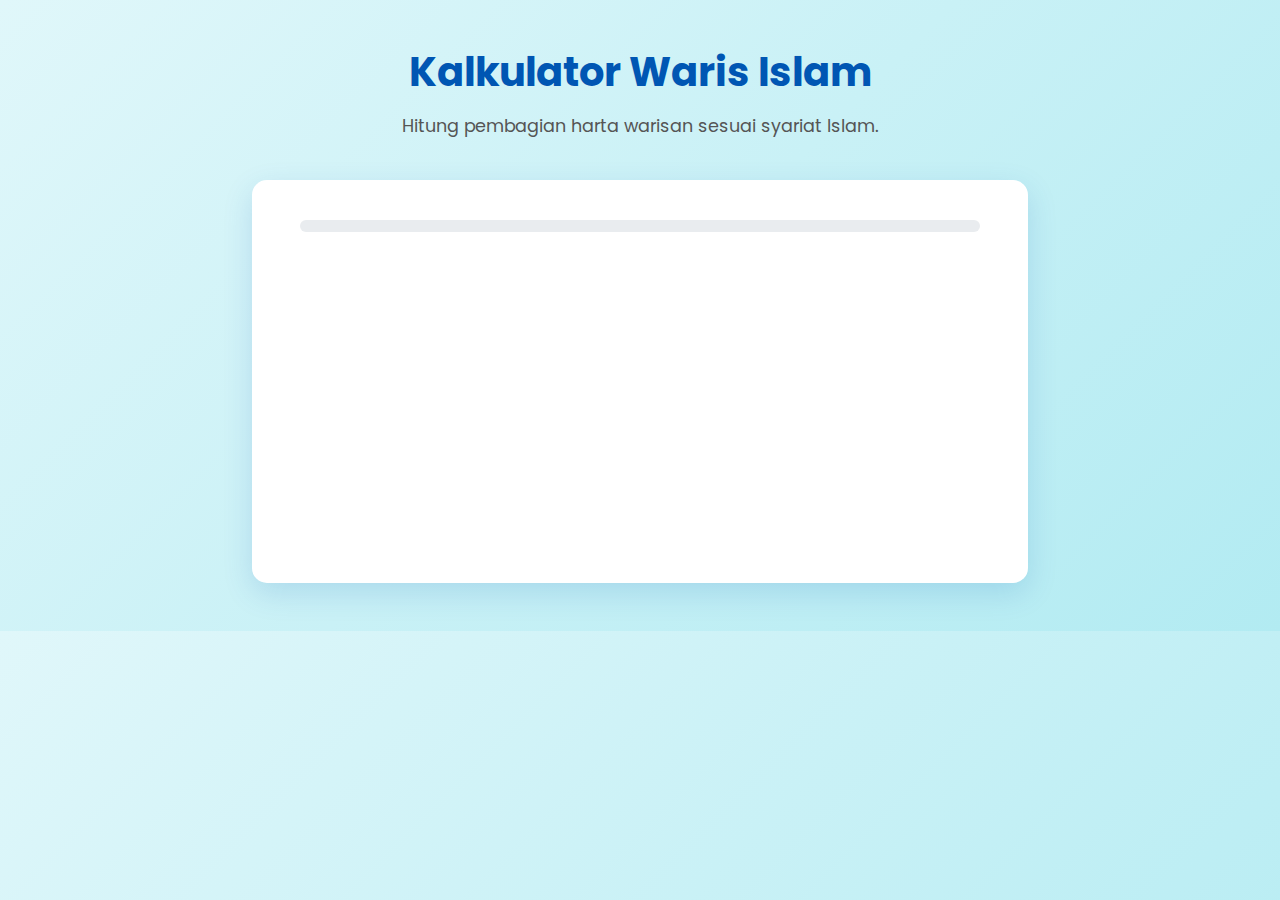
<file: waris.html>
<!DOCTYPE html>
<html lang="id">
    <head>
        <meta charset="UTF-8" />
        <meta name="viewport" content="width=device-width, initial-scale=1.0" />
        <title>Kalkulator Waris Islam</title>

        <link rel="apple-touch-icon" sizes="180x180" href="./img/apple-touch-icon.png" />
        <link rel="icon" type="image/png" sizes="32x32" href="./img/favicon-32x32.png" />
        <link rel="icon" type="image/png" sizes="16x16" href="./img/favicon-16x16.png" />
        <link
            href="https://cdn.jsdelivr.net/npm/bootstrap@5.3.3/dist/css/bootstrap.min.css"
            rel="stylesheet"
            integrity="sha384-QWTKZyjpPEjISv5WaRU9OFeRpok6YctnYmDr5pNlyT2bRjXh0JMhjY6hW+ALEwIH"
            crossorigin="anonymous"
        />

        <link rel="preconnect" href="https://fonts.googleapis.com" />
        <link rel="preconnect" href="https://fonts.gstatic.com" crossorigin />
        <link href="https://fonts.googleapis.com/css2?family=Poppins:wght@300;400;500;600;700&display=swap" rel="stylesheet" />

        <link
            rel="stylesheet"
            href="https://cdnjs.cloudflare.com/ajax/libs/font-awesome/6.5.1/css/all.min.css"
            integrity="sha512-DTOQO9RWCH3ppGqcWaEA1BIZOC6xxalwEsw9c2QQeAIftl+Vegovlnee1c9QX4TctnWMn13TZye+giMm8e2LwA=="
            crossorigin="anonymous"
            referrerpolicy="no-referrer"
        />

        <link rel="stylesheet" href="./stylesWaris.css" />
    </head>
    <body>
        <div class="container mt-4 mb-4 mt-md-5 mb-md-5">
            <h1 class="text-center main-title">Kalkulator Waris Islam</h1>
            <p class="text-center main-subtitle">Hitung pembagian harta warisan sesuai syariat Islam.</p>

            <div class="card">
                <div class="card-body">
                    <div
                        class="progress"
                        role="progressbar"
                        aria-label="Kemajuan Pengisian Form"
                        aria-valuenow="0"
                        aria-valuemin="0"
                        aria-valuemax="100"
                    >
                        <div class="progress-bar" data-progress-text="0%"></div>
                    </div>

                    <form id="formWarisWizard">
                        <div class="form-step active" id="step-1">
                            <h5 class="step-title">Keturunan: Anak Laki-laki</h5>
                            <div class="mb-3">
                                <label for="jumlahAnakLaki" class="form-label"><i class="fas fa-male"></i>Jumlah Anak Laki-laki</label
                                ><input
                                    type="number"
                                    class="form-control"
                                    id="jumlahAnakLaki"
                                    name="jumlahAnakLaki"
                                    value="0"
                                    min="0"
                                    required
                                /><small class="form-text text-muted">Isi 0 jika tidak ada.</small>
                            </div>
                            <div class="button-group">
                                <button type="button" class="btn btn-secondary" disabled><i class="fas fa-ban me-1"></i> Sebelumnya</button
                                ><button type="button" class="btn btn-primary next-btn">
                                    <i class="fas fa-arrow-right me-1"></i> Berikutnya
                                </button>
                            </div>
                        </div>

                        <div class="form-step" id="step-2">
                            <h5 class="step-title">Keturunan: Anak Perempuan</h5>
                            <div class="mb-3">
                                <label for="jumlahAnakPerempuan" class="form-label"
                                    ><i class="fas fa-female"></i>Jumlah Anak Perempuan</label
                                ><input
                                    type="number"
                                    class="form-control"
                                    id="jumlahAnakPerempuan"
                                    name="jumlahAnakPerempuan"
                                    value="0"
                                    min="0"
                                    required
                                /><small class="form-text text-muted">Isi 0 jika tidak ada.</small>
                            </div>
                            <div class="button-group">
                                <button type="button" class="btn btn-secondary prev-btn">
                                    <i class="fas fa-arrow-left me-1"></i> Sebelumnya</button
                                ><button type="button" class="btn btn-primary next-btn">
                                    <i class="fas fa-arrow-right me-1"></i> Berikutnya
                                </button>
                            </div>
                        </div>

                        <div class="form-step" id="step-3">
                            <h5 class="step-title">Keturunan: Cucu (dari Anak Laki-laki)</h5>
                            <div class="mb-3 conditional-group" id="cucuLakiGroup">
                                <label for="jumlahCucuLaki" class="form-label"><i class="fas fa-child"></i>Jumlah Cucu Laki-laki</label
                                ><input
                                    type="number"
                                    class="form-control"
                                    id="jumlahCucuLaki"
                                    name="jumlahCucuLaki"
                                    value="0"
                                    min="0"
                                /><small class="form-text text-info">Hanya relevan jika tidak ada Anak Laki-laki.</small>
                            </div>
                            <div class="mb-3 conditional-group" id="cucuPerempuanGroup">
                                <label for="jumlahCucuPerempuan" class="form-label"
                                    ><i class="fas fa-child" style="color: #e83e8c"></i>Jumlah Cucu Perempuan</label
                                ><input
                                    type="number"
                                    class="form-control"
                                    id="jumlahCucuPerempuan"
                                    name="jumlahCucuPerempuan"
                                    value="0"
                                    min="0"
                                /><small class="form-text text-info">Hanya relevan jika tidak ada Anak Laki-laki.</small>
                            </div>
                            <div class="button-group">
                                <button type="button" class="btn btn-secondary prev-btn">
                                    <i class="fas fa-arrow-left me-1"></i> Sebelumnya</button
                                ><button type="button" class="btn btn-primary next-btn">
                                    <i class="fas fa-arrow-right me-1"></i> Berikutnya
                                </button>
                            </div>
                        </div>
                        <div class="form-step" id="step-4">
                            <h5 class="step-title">Garis Ayah: Ayah & Kakek</h5>
                            <div class="mb-3">
                                <label for="adaBapak" class="form-label"><i class="fas fa-user-tie"></i>Apakah Ayah Masih Hidup?</label
                                ><select class="form-select" id="adaBapak" name="adaBapak" required>
                                    <option value="tidak" selected>Tidak</option>
                                    <option value="ya">Ya</option>
                                </select>
                            </div>
                            <div class="mb-3 conditional-group" id="kakekGroup">
                                <label for="adaKakek" class="form-label"
                                    ><i class="fas fa-user-clock"></i>Apakah Kakek (dari Ayah) Masih Hidup?</label
                                ><select class="form-select" id="adaKakek" name="adaKakek">
                                    <option value="tidak" selected>Tidak</option>
                                    <option value="ya">Ya</option></select
                                ><small class="form-text text-info">Hanya relevan jika Ayah tidak ada.</small>
                            </div>
                            <div class="button-group">
                                <button type="button" class="btn btn-secondary prev-btn">
                                    <i class="fas fa-arrow-left me-1"></i> Sebelumnya</button
                                ><button type="button" class="btn btn-primary next-btn">
                                    <i class="fas fa-arrow-right me-1"></i> Berikutnya
                                </button>
                            </div>
                        </div>
                        <div class="form-step" id="step-5">
                            <h5 class="step-title">Garis Ibu: Ibu & Nenek</h5>
                            <div class="mb-3">
                                <label for="adaIbu" class="form-label"
                                    ><i class="fas fa-female" style="color: #e83e8c"></i>Apakah Ibu Masih Hidup?</label
                                ><select class="form-select" id="adaIbu" name="adaIbu" required>
                                    <option value="tidak" selected>Tidak</option>
                                    <option value="ya">Ya</option>
                                </select>
                            </div>
                            <div class="mb-3 conditional-group" id="nenekIbuGroup">
                                <label for="adaNenekIbu" class="form-label"
                                    ><i class="fas fa-user-clock" style="color: #e83e8c"></i>Apakah Nenek (dari Ibu) Masih Hidup?</label
                                ><select class="form-select" id="adaNenekIbu" name="adaNenekIbu">
                                    <option value="tidak" selected>Tidak</option>
                                    <option value="ya">Ya</option></select
                                ><small class="form-text text-info">Hanya relevan jika Ibu tidak ada.</small>
                            </div>
                            <div class="mb-3 conditional-group" id="nenekAyahGroup">
                                <label for="adaNenekAyah" class="form-label"
                                    ><i class="fas fa-user-clock"></i>Apakah Nenek (dari Ayah) Masih Hidup?</label
                                ><select class="form-select" id="adaNenekAyah" name="adaNenekAyah">
                                    <option value="tidak" selected>Tidak</option>
                                    <option value="ya">Ya</option></select
                                ><small class="form-text text-info">Hanya relevan jika Ibu tidak ada.</small>
                            </div>
                            <div class="button-group">
                                <button type="button" class="btn btn-secondary prev-btn">
                                    <i class="fas fa-arrow-left me-1"></i> Sebelumnya</button
                                ><button type="button" class="btn btn-primary next-btn">
                                    <i class="fas fa-arrow-right me-1"></i> Berikutnya
                                </button>
                            </div>
                        </div>
                        <div class="form-step" id="step-6">
                            <h5 class="step-title">Pasangan (Suami/Istri)</h5>
                            <div class="mb-3">
                                <label for="jenisPasangan" class="form-label"><i class="fas fa-heart"></i>Apakah Ada Pasangan?</label
                                ><select class="form-select" id="jenisPasangan" name="jenisPasangan" required>
                                    <option value="tidak" selected>Tidak Ada Pasangan</option>
                                    <option value="suami">Suami</option>
                                    <option value="istri">Istri</option>
                                </select>
                            </div>
                            <div class="mb-3 conditional-group" id="jumlahIstriGroup">
                                <label for="jumlahIstri" class="form-label"><i class="fas fa-users"></i>Jumlah Istri</label
                                ><select class="form-select" id="jumlahIstri" name="jumlahIstri">
                                    <option value="1">1</option>
                                    <option value="2">2</option>
                                    <option value="3">3</option>
                                    <option value="4">4</option></select
                                ><small class="form-text text-info">Hanya relevan jika memilih Istri.</small>
                            </div>
                            <div class="button-group">
                                <button type="button" class="btn btn-secondary prev-btn">
                                    <i class="fas fa-arrow-left me-1"></i> Sebelumnya</button
                                ><button type="button" class="btn btn-primary next-btn">
                                    <i class="fas fa-arrow-right me-1"></i> Berikutnya
                                </button>
                            </div>
                        </div>
                        <div class="form-step" id="step-7">
                            <h5 class="step-title">Saudara Sekandung</h5>
                            <div class="mb-3 conditional-group" id="saudaraKandungLakiGroup">
                                <label for="jumlahSaudaraLakiKandung" class="form-label"
                                    ><i class="fas fa-user-friends"></i>Jumlah Saudara Laki-laki Sekandung</label
                                ><input
                                    type="number"
                                    class="form-control"
                                    id="jumlahSaudaraLakiKandung"
                                    name="jumlahSaudaraLakiKandung"
                                    value="0"
                                    min="0"
                                /><small class="form-text text-info"
                                    >Hanya relevan jika tidak ada keturunan laki-laki & garis ayah laki-laki.</small
                                >
                            </div>
                            <div class="mb-3 conditional-group" id="saudaraKandungPerempuanGroup">
                                <label for="jumlahSaudaraPerempuanKandung" class="form-label"
                                    ><i class="fas fa-user-friends" style="color: #e83e8c"></i>Jumlah Saudari Perempuan Sekandung</label
                                ><input
                                    type="number"
                                    class="form-control"
                                    id="jumlahSaudaraPerempuanKandung"
                                    name="jumlahSaudaraPerempuanKandung"
                                    value="0"
                                    min="0"
                                /><small class="form-text text-info"
                                    >Hanya relevan jika tidak ada keturunan laki-laki & garis ayah laki-laki.</small
                                >
                            </div>
                            <div class="button-group">
                                <button type="button" class="btn btn-secondary prev-btn">
                                    <i class="fas fa-arrow-left me-1"></i> Sebelumnya</button
                                ><button type="button" class="btn btn-primary next-btn">
                                    <i class="fas fa-arrow-right me-1"></i> Berikutnya
                                </button>
                            </div>
                        </div>
                        <div class="form-step" id="step-8">
                            <h5 class="step-title">Saudara Sebapak</h5>
                            <div class="mb-3 conditional-group" id="saudaraBapakLakiGroup">
                                <label for="jumlahSaudaraLakiBapak" class="form-label"
                                    ><i class="fas fa-user-tag"></i>Jumlah Saudara Laki-laki Sebapak</label
                                ><input
                                    type="number"
                                    class="form-control"
                                    id="jumlahSaudaraLakiBapak"
                                    name="jumlahSaudaraLakiBapak"
                                    value="0"
                                    min="0"
                                /><small class="form-text text-info">Hanya relevan jika tidak ada penghalang & Sdr Laki Kandung.</small>
                            </div>
                            <div class="mb-3 conditional-group" id="saudaraBapakPerempuanGroup">
                                <label for="jumlahSaudaraPerempuanBapak" class="form-label"
                                    ><i class="fas fa-user-tag" style="color: #e83e8c"></i>Jumlah Saudari Perempuan Sebapak</label
                                ><input
                                    type="number"
                                    class="form-control"
                                    id="jumlahSaudaraPerempuanBapak"
                                    name="jumlahSaudaraPerempuanBapak"
                                    value="0"
                                    min="0"
                                /><small class="form-text text-info"
                                    >Hanya relevan jika tdk terhalang & tdk ada Sdr Lk Kandung (atau tdk ada Sdr Lk Sebapak jk ada Sdr Pr
                                    Kandung).</small
                                >
                            </div>
                            <div class="button-group">
                                <button type="button" class="btn btn-secondary prev-btn">
                                    <i class="fas fa-arrow-left me-1"></i> Sebelumnya</button
                                ><button type="button" class="btn btn-primary next-btn">
                                    <i class="fas fa-arrow-right me-1"></i> Berikutnya
                                </button>
                            </div>
                        </div>
                        <div class="form-step" id="step-9">
                            <h5 class="step-title">Saudara Seibu</h5>
                            <div class="mb-3 conditional-group" id="saudaraIbuLakiGroup">
                                <label for="jumlahSaudaraLakiIbu" class="form-label"
                                    ><i class="fas fa-users"></i>Jumlah Saudara Laki-laki Seibu</label
                                ><input
                                    type="number"
                                    class="form-control"
                                    id="jumlahSaudaraLakiIbu"
                                    name="jumlahSaudaraLakiIbu"
                                    value="0"
                                    min="0"
                                /><small class="form-text text-info">Hanya relevan jika tidak ada keturunan & garis ayah laki-laki.</small>
                            </div>
                            <div class="mb-3 conditional-group" id="saudaraIbuPerempuanGroup">
                                <label for="jumlahSaudaraPerempuanIbu" class="form-label"
                                    ><i class="fas fa-users" style="color: #e83e8c"></i>Jumlah Saudari Perempuan Seibu</label
                                ><input
                                    type="number"
                                    class="form-control"
                                    id="jumlahSaudaraPerempuanIbu"
                                    name="jumlahSaudaraPerempuanIbu"
                                    value="0"
                                    min="0"
                                /><small class="form-text text-info">Hanya relevan jika tidak ada keturunan & garis ayah laki-laki.</small>
                            </div>
                            <div class="button-group">
                                <button type="button" class="btn btn-secondary prev-btn">
                                    <i class="fas fa-arrow-left me-1"></i> Sebelumnya</button
                                ><button type="button" class="btn btn-primary next-btn">
                                    <i class="fas fa-arrow-right me-1"></i> Berikutnya
                                </button>
                            </div>
                        </div>
                        <div class="form-step" id="step-10">
                            <h5 class="step-title">Keponakan Laki-laki</h5>
                            <div class="mb-3 conditional-group" id="keponakanKandungGroup">
                                <label for="jumlahKeponakanLakiKandung" class="form-label"
                                    ><i class="fas fa-sitemap"></i>Anak Laki dari Sdr Laki Sekandung</label
                                ><input
                                    type="number"
                                    class="form-control"
                                    id="jumlahKeponakanLakiKandung"
                                    name="jumlahKeponakanLakiKandung"
                                    value="0"
                                    min="0"
                                /><small class="form-text text-info">Hanya relevan jika tidak ada penghalang & Sdr Laki Sebapak.</small>
                            </div>
                            <div class="mb-3 conditional-group" id="keponakanBapakGroup">
                                <label for="jumlahKeponakanLakiBapak" class="form-label"
                                    ><i class="fas fa-sitemap"></i>Anak Laki dari Sdr Laki Sebapak</label
                                ><input
                                    type="number"
                                    class="form-control"
                                    id="jumlahKeponakanLakiBapak"
                                    name="jumlahKeponakanLakiBapak"
                                    value="0"
                                    min="0"
                                /><small class="form-text text-info"
                                    >Hanya relevan jika tidak ada penghalang & Anak Laki Sdr Laki Kandung.</small
                                >
                            </div>
                            <div class="button-group">
                                <button type="button" class="btn btn-secondary prev-btn">
                                    <i class="fas fa-arrow-left me-1"></i> Sebelumnya</button
                                ><button type="button" class="btn btn-primary next-btn">
                                    <i class="fas fa-arrow-right me-1"></i> Berikutnya
                                </button>
                            </div>
                        </div>
                        <div class="form-step" id="step-11">
                            <h5 class="step-title">Paman (dari Ayah)</h5>
                            <div class="mb-3 conditional-group" id="pamanKandungGroup">
                                <label for="jumlahPamanKandung" class="form-label"
                                    ><i class="fas fa-user-tie"></i>Paman Sekandung (Sdr Laki Ayah yg Sekandung dgn Kakek)</label
                                ><input
                                    type="number"
                                    class="form-control"
                                    id="jumlahPamanKandung"
                                    name="jumlahPamanKandung"
                                    value="0"
                                    min="0"
                                /><small class="form-text text-info">Hanya relevan jika tidak ada penghalang & Keponakan.</small>
                            </div>
                            <div class="mb-3 conditional-group" id="pamanBapakGroup">
                                <label for="jumlahPamanBapak" class="form-label"
                                    ><i class="fas fa-user-tie"></i>Paman Sebapak (Sdr Laki Ayah yg Sebapak dgn Kakek)</label
                                ><input
                                    type="number"
                                    class="form-control"
                                    id="jumlahPamanBapak"
                                    name="jumlahPamanBapak"
                                    value="0"
                                    min="0"
                                /><small class="form-text text-info">Hanya relevan jika tidak ada penghalang & Paman Kandung.</small>
                            </div>
                            <div class="button-group">
                                <button type="button" class="btn btn-secondary prev-btn">
                                    <i class="fas fa-arrow-left me-1"></i> Sebelumnya</button
                                ><button type="button" class="btn btn-primary next-btn">
                                    <i class="fas fa-arrow-right me-1"></i> Berikutnya
                                </button>
                            </div>
                        </div>
                        <div class="form-step" id="step-12">
                            <h5 class="step-title">Sepupu Laki-laki (dari Paman)</h5>
                            <div class="mb-3 conditional-group" id="sepupuKandungGroup">
                                <label for="jumlahSepupuLakiKandung" class="form-label"
                                    ><i class="fas fa-code-branch"></i>Anak Laki dari Paman Sekandung</label
                                ><input
                                    type="number"
                                    class="form-control"
                                    id="jumlahSepupuLakiKandung"
                                    name="jumlahSepupuLakiKandung"
                                    value="0"
                                    min="0"
                                /><small class="form-text text-info">Hanya relevan jika tidak ada penghalang & Paman Sebapak.</small>
                            </div>
                            <div class="mb-3 conditional-group" id="sepupuBapakGroup">
                                <label for="jumlahSepupuLakiBapak" class="form-label"
                                    ><i class="fas fa-code-branch"></i>Anak Laki dari Paman Sebapak</label
                                ><input
                                    type="number"
                                    class="form-control"
                                    id="jumlahSepupuLakiBapak"
                                    name="jumlahSepupuLakiBapak"
                                    value="0"
                                    min="0"
                                /><small class="form-text text-info"
                                    >Hanya relevan jika tidak ada penghalang & Anak Laki Paman Kandung.</small
                                >
                            </div>
                            <div class="button-group">
                                <button type="button" class="btn btn-secondary prev-btn">
                                    <i class="fas fa-arrow-left me-1"></i> Sebelumnya</button
                                ><button type="button" class="btn btn-primary next-btn">
                                    <i class="fas fa-arrow-right me-1"></i> Berikutnya
                                </button>
                            </div>
                        </div>

                        <div class="form-step" id="step-13">
                            <h5 class="step-title">Harta & Kewajiban</h5>
                            <div class="mb-3 icon-input">
                                <label for="totalHarta" class="form-label"><i class="fas fa-coins"></i>Jumlah Total Harta (Tirkah)</label>
                                <div class="input-group">
                                    <span class="input-group-text">Rp</span
                                    ><input
                                        type="number"
                                        class="form-control"
                                        id="totalHarta"
                                        name="totalHarta"
                                        placeholder="Contoh: 500000000"
                                        min="1"
                                        required
                                    />
                                </div>
                                <small class="form-text text-muted">Harta kotor sebelum dikurangi kewajiban.</small>
                            </div>
                            <div class="mb-3 icon-input">
                                <label for="biayaPengurusan" class="form-label"
                                    ><i class="fas fa-procedures"></i>Biaya Pengurusan Jenazah</label
                                >
                                <div class="input-group">
                                    <span class="input-group-text">Rp</span
                                    ><input
                                        type="number"
                                        class="form-control"
                                        id="biayaPengurusan"
                                        name="biayaPengurusan"
                                        value="0"
                                        min="0"
                                        required
                                    />
                                </div>
                            </div>
                            <div class="mb-3 icon-input">
                                <label for="totalHutang" class="form-label"
                                    ><i class="fas fa-file-invoice-dollar"></i>Total Hutang Pewaris</label
                                >
                                <div class="input-group">
                                    <span class="input-group-text">Rp</span
                                    ><input
                                        type="number"
                                        class="form-control"
                                        id="totalHutang"
                                        name="totalHutang"
                                        value="0"
                                        min="0"
                                        required
                                    />
                                </div>
                            </div>

                            <div class="mb-3 icon-input">
                                <label for="wasiat" class="form-label"><i class="fas fa-scroll"></i>Wasiat (Maks. 1/3 Harta Bersih)</label>
                                <div class="input-group">
                                    <span class="input-group-text">Rp</span
                                    ><input type="number" class="form-control" id="wasiat" name="wasiat" value="0" min="0" required />
                                </div>
                            </div>
                            <div class="alert alert-warning small">
                                <i class="fas fa-exclamation-triangle me-2"></i><strong>Catatan:</strong> Form ini belum mencakup kasus
                                waris yang sangat kompleks.
                            </div>
                            <div class="button-group">
                                <button type="button" class="btn btn-secondary prev-btn">
                                    <i class="fas fa-arrow-left me-1"></i> Sebelumnya</button
                                ><button type="submit" class="btn btn-success">
                                    <i class="fas fa-calculator me-1"></i> Hitung Warisan
                                </button>
                            </div>
                            <div id="hasilKalkulasi" class="mt-4">
                                <h4 class="text-center">Ringkasan Data & Hasil</h4>
                                <hr />
                                <pre id="detailPembagian">
Hasil perhitungan akan muncul di sini setelah menekan tombol "Hitung Warisan".</pre
                                >
                                <p class="text-center text-danger mt-3 small">
                                    <strong>Penting:</strong> Hasil perhitungan ini adalah simulasi berdasarkan pemahaman umum Faraid.
                                    Sangat disarankan untuk berkonsultasi dengan ahli waris/ulama Faraid untuk kasus nyata.
                                </p>
                            </div>
                        </div>
                    </form>
                </div>
            </div>
        </div>
        <script
            src="https://cdn.jsdelivr.net/npm/bootstrap@5.3.3/dist/js/bootstrap.bundle.min.js"
            integrity="sha384-YvpcrYf0tY3lHB60NNkmXc5s9fDVZLESaAA55NDzOxhy9GkcIdslK1eN7N6jIeHz"
            crossorigin="anonymous"
        ></script>

        <script src="./scriptWaris.js"></script>
    </body>
</html>
</file>
<file: stylesWaris.css>
/* --- Variabel Warna & Font --- */
:root {
    --primary-color: #007bff;
    --secondary-color: #6c757d;
    --success-color: #198754;
    --light-bg: #f8f9fa;
    --dark-text: #212529;
    --light-text: #f8f9fa;
    --card-bg: #ffffff;
    --border-color: #dee2e6;
    --accent-color: #ffc107;
    --font-main: "Poppins", sans-serif;
    --font-title: "Poppins", sans-serif;
}
/* --- Style Dasar & Animasi (Sama seperti sebelumnya) --- */
body {
    font-family: var(--font-main);
    background: linear-gradient(135deg, #e0f7fa 0%, #b2ebf2 100%);
    color: var(--dark-text);
    line-height: 1.6;
}
.container {
    max-width: 800px;
} /* Lebar maksimal di layar besar */
.main-title {
    font-family: var(--font-title);
    font-weight: 700;
    color: #0056b3;
    margin-bottom: 1rem;
}
.main-subtitle {
    color: #555;
    margin-bottom: 2.5rem;
    font-size: 1.1rem;
}
.card {
    background-color: var(--card-bg);
    border: none;
    border-radius: 15px;
    box-shadow: 0 10px 30px rgba(0, 86, 179, 0.15);
    overflow: hidden;
}
.card-body {
    padding: 2.5rem 3rem;
    position: relative;
}
.progress {
    height: 12px;
    border-radius: 6px;
    background-color: #e9ecef;
    margin-bottom: 2.5rem;
    overflow: visible;
}
.progress-bar {
    background: linear-gradient(90deg, var(--primary-color) 0%, #0dcaf0 100%);
    border-radius: 6px;
    transition: width 0.6s cubic-bezier(0.68, -0.55, 0.27, 1.55);
    position: relative;
}
.progress-bar::after {
    content: attr(data-progress-text);
    position: absolute;
    right: 5px;
    top: -20px;
    font-size: 0.8em;
    color: var(--primary-color);
    font-weight: 600;
}
.form-step {
    display: none;
    opacity: 0;
    animation: fadeIn 0.6s forwards;
}
.form-step.active {
    display: block;
}
.form-step.exiting {
    animation: fadeOut 0.4s forwards;
}
@keyframes fadeIn {
    from {
        transform: translateY(20px);
        opacity: 0;
    }
    to {
        transform: translateY(0);
        opacity: 1;
    }
}
@keyframes fadeOut {
    from {
        opacity: 1;
    }
    to {
        opacity: 0;
        transform: translateY(-10px);
    }
}
.conditional-group {
    display: none;
    overflow: hidden;
    max-height: 0;
    opacity: 0;
    margin-top: 1.5rem;
    padding-top: 1.5rem;
    border-top: 1px dashed var(--border-color);
    transition: max-height 0.5s ease-in-out, opacity 0.4s ease-in-out, margin-top 0.5s ease-in-out, padding-top 0.5s ease-in-out;
}
.conditional-group.visible {
    display: block;
    max-height: 1000px;
    opacity: 1;
}
.step-title {
    font-weight: 600;
    color: var(--primary-color);
    margin-bottom: 1.8rem;
    padding-bottom: 0.5rem;
    border-bottom: 2px solid var(--primary-color);
    display: inline-block;
}
.form-label {
    font-weight: 500;
    color: #333;
    margin-bottom: 0.75rem;
    display: flex;
    align-items: center;
}
.form-label i {
    margin-right: 8px;
    color: var(--primary-color);
    width: 18px;
    text-align: center;
}
.form-control,
.form-select {
    border-radius: 8px;
    border: 1px solid var(--border-color);
    padding: 0.75rem 1rem;
    transition: border-color 0.3s ease, box-shadow 0.3s ease;
    background-color: #fdfdfd;
    width: 100%; /* Pastikan lebar penuh */
}
.form-control:focus,
.form-select:focus {
    border-color: var(--primary-color);
    box-shadow: 0 0 0 0.25rem rgba(0, 123, 255, 0.2);
    background-color: #fff;
}
.input-group .form-control {
    /* Fix agar input di input-group tidak aneh */
    z-index: 0;
}
.input-group-text {
    border-radius: 8px 0 0 8px;
    background-color: #e9ecef;
    border: 1px solid var(--border-color);
    border-right: none;
}
.form-control.is-invalid,
.form-select.is-invalid {
    border-color: #dc3545;
}
.form-control.is-invalid:focus,
.form-select.is-invalid:focus {
    box-shadow: 0 0 0 0.25rem rgba(220, 53, 69, 0.25);
}
small.form-text {
    margin-top: 0.5rem;
    font-size: 0.9em;
    display: block; /* Pastikan jadi block */
}
small.text-info {
    color: #0d6efd !important;
}
.button-group {
    display: flex;
    justify-content: space-between;
    margin-top: 2.5rem;
    flex-wrap: wrap; /* Izinkan wrap jika perlu */
    gap: 0.5rem; /* Sedikit jarak jika wrap */
}
.btn {
    padding: 0.8rem 1.5rem;
    border-radius: 25px;
    font-weight: 600;
    transition: all 0.3s ease;
    letter-spacing: 0.5px;
    box-shadow: 0 4px 10px rgba(0, 0, 0, 0.1);
    border: none;
}
.btn-primary {
    background-color: var(--primary-color);
    color: var(--light-text);
}
.btn-primary:hover {
    background-color: #0056b3;
    transform: translateY(-2px);
    box-shadow: 0 6px 12px rgba(0, 86, 179, 0.2);
}
.btn-secondary {
    background-color: var(--secondary-color);
    color: var(--light-text);
}
.btn-secondary:hover {
    background-color: #5a6268;
    transform: translateY(-2px);
    box-shadow: 0 6px 12px rgba(0, 0, 0, 0.15);
}
.btn-secondary:disabled {
    background-color: #adb5bd;
    box-shadow: none;
    transform: none;
    cursor: not-allowed;
}
.btn-success {
    background-color: var(--success-color);
    color: var(--light-text);
}
.btn-success:hover {
    background-color: #157347;
    transform: translateY(-2px);
    box-shadow: 0 6px 12px rgba(25, 135, 84, 0.2);
}
#hasilKalkulasi {
    background: linear-gradient(135deg, #ffffff 0%, #f1f8ff 100%);
    border: 1px solid #cce5ff;
    border-radius: 10px;
    box-shadow: 0 5px 15px rgba(0, 123, 255, 0.1);
    margin-top: 3rem;
    padding: 2rem;
    display: none;
}
#hasilKalkulasi h4 {
    color: var(--primary-color);
    font-weight: 600;
    text-align: center;
    margin-bottom: 1.5rem;
}
#hasilKalkulasi pre {
    background-color: rgba(233, 236, 239, 0.5);
    border: 1px solid #e0e0e0;
    border-radius: 8px;
    padding: 1.5rem;
    font-size: 0.95em;
    line-height: 1.7;
    color: #333;
    white-space: pre-wrap;
    word-wrap: break-word;
}
#hasilKalkulasi .alert-warning {
    background-color: #fff3cd;
    border-color: #ffeeba;
    color: #664d03;
    margin-top: 1.5rem;
}
#hasilKalkulasi .small {
    font-size: 0.9em;
}
.icon-input i {
    color: var(--secondary-color);
}

/* --- Penyesuaian RESPONSIVE --- */
@media (max-width: 767.98px) {
    /* Target tablet dan di bawahnya (di bawah 'md' Bootstrap) */
    .card-body {
        padding: 2rem 1.5rem; /* Kurangi padding horizontal */
    }
    .main-title {
        font-size: 2rem; /* Sedikit lebih kecil */
    }
    .main-subtitle {
        font-size: 1.05rem;
    }
}

@media (max-width: 575.98px) {
    /* Target handphone (di bawah 'sm' Bootstrap) */
    .card-body {
        padding: 1.5rem 1rem; /* Kurangi padding lebih lanjut */
    }
    .main-title {
        font-size: 1.7rem; /* Lebih kecil lagi */
        margin-bottom: 0.8rem;
    }
    .main-subtitle {
        font-size: 0.95rem;
        margin-bottom: 1.5rem;
    }
    .step-title {
        font-size: 1.1rem;
        margin-bottom: 1.2rem;
        padding-bottom: 0.4rem;
        border-bottom-width: 1px;
    }
    .button-group {
        flex-direction: column; /* Susun tombol ke bawah */
        gap: 0.75rem; /* Jarak antar tombol */
        margin-top: 2rem;
    }
    .button-group .btn {
        width: 100%; /* Buat tombol lebar penuh */
        padding: 0.75rem 1rem;
        font-size: 0.95rem;
    }
    .form-label {
        font-size: 0.9rem; /* Perkecil label sedikit */
        margin-bottom: 0.4rem;
    }
    .form-label i {
        width: 16px; /* Perkecil ikon jika perlu */
        margin-right: 6px;
    }
    .form-control,
    .form-select {
        font-size: 0.9rem; /* Perkecil teks input */
        padding: 0.7rem 0.9rem;
    }
    .input-group-text {
        padding: 0.7rem 0.8rem;
        font-size: 0.9rem;
    }
    #hasilKalkulasi {
        padding: 1.2rem;
        margin-top: 2rem;
    }
    #hasilKalkulasi h4 {
        font-size: 1.15rem;
        margin-bottom: 1rem;
    }
    #hasilKalkulasi pre {
        padding: 0.8rem;
        font-size: 0.85em;
        line-height: 1.6;
    }
    small.form-text {
        font-size: 0.85em;
    }
    .alert {
        /* Perkecil padding alert */
        padding: 0.7rem 1rem;
        font-size: 0.9em;
    }
}
</file>
